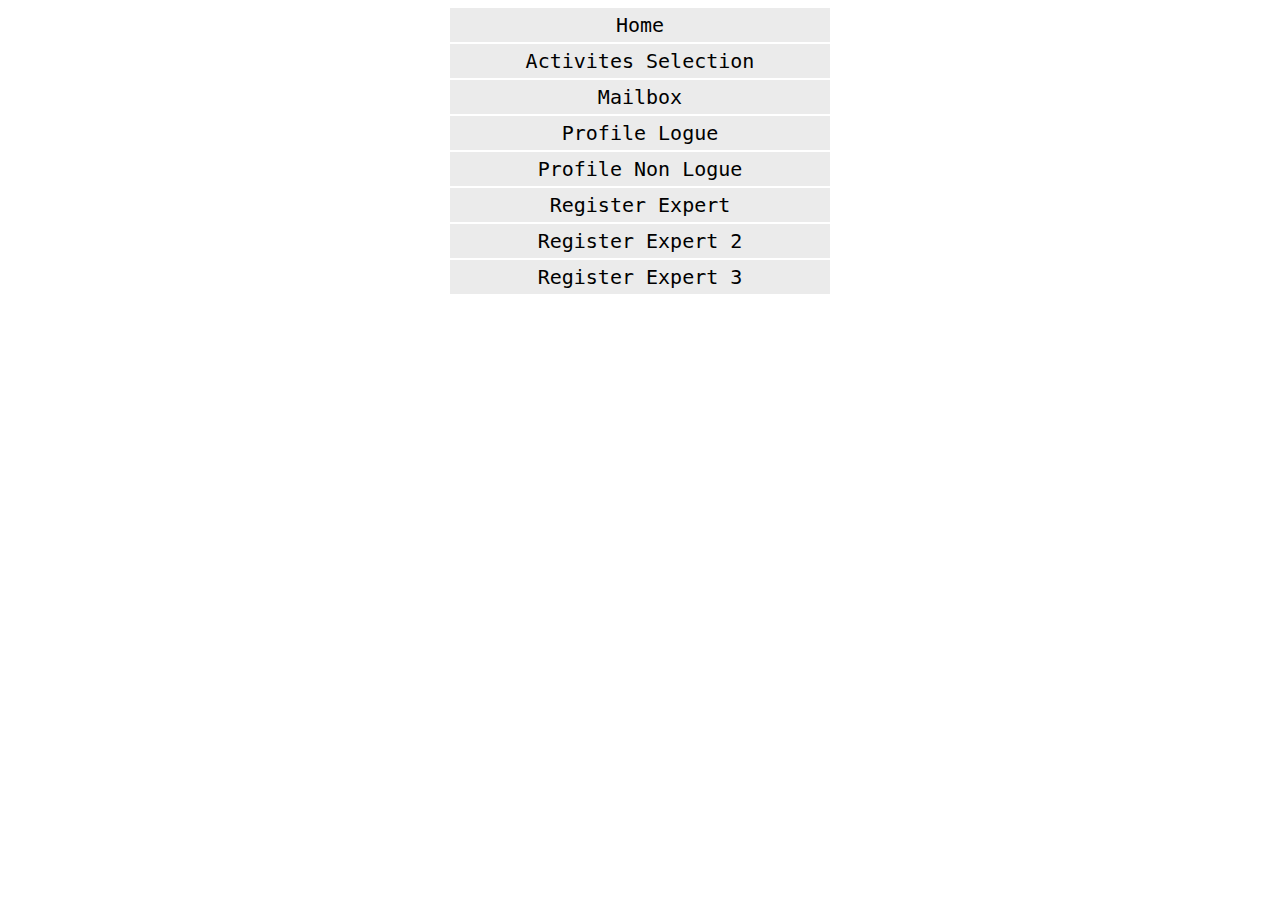
<file: all-links.html>
<html>

<head>
    <title>All Links</title>
    <style>
        div {
            width: 30%;
            margin: 0 auto;
            text-align: center;
        }

        a {
            text-decoration: none;
            color: #000;
            font-size: 20px;
            font-family: monospace;
            display: block;
            padding: 5px 15px;
            background: #ebebeb;
            margin-bottom: 2px;
        }
    </style>
</head>

<body>
    <div><a href="index.html" target="_blank">Home</a></div>
    <div><a href="activites-selection.html" target="_blank">Activites Selection</a></div>
    <div><a href="mailbox.html" target="_blank">Mailbox</a></div>
    <div><a href="profil-logue.html" target="_blank">Profile Logue</a></div>
    <div><a href="profil-non-logue.html" target="_blank">Profile Non Logue</a></div>
    <div><a href="register-expert.html" target="_blank">Register Expert</a></div>
    <div><a href="register-expert-2.html" target="_blank">Register Expert 2</a></div>
    <div><a href="register-expert-3.html" target="_blank">Register Expert 3</a></div>

</body>

</html>
</file>
